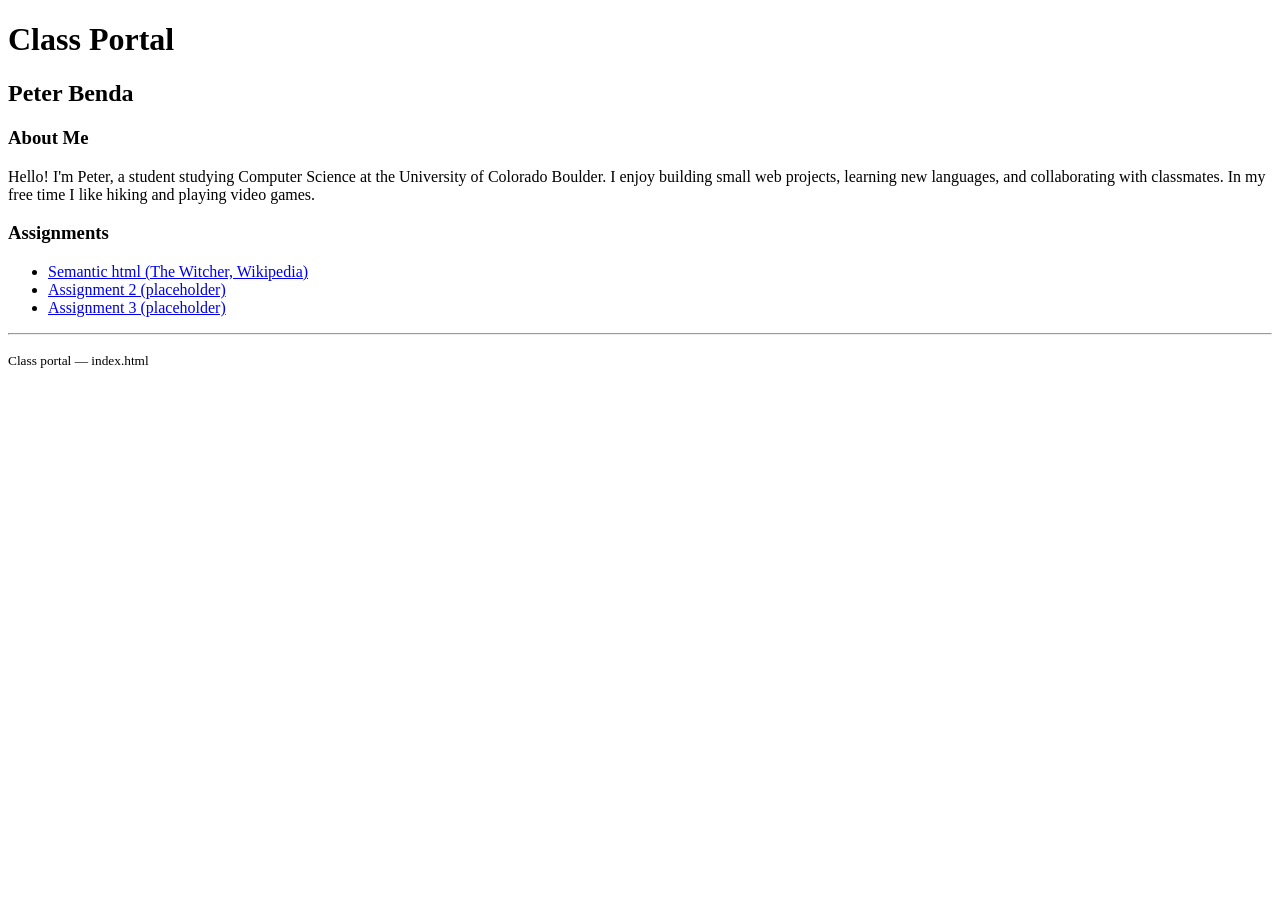
<file: index.html>
<!DOCTYPE html>
<html lang="en">
<head>
    <meta charset="UTF-8">
    <meta name="viewport" content="width=device-width, initial-scale=1.0">
    <title>Class Portal · Peter Benda</title>
</head>
<body>

    <h1>Class Portal</h1>

    <h2>Peter Benda</h2>

    <section>
        <h3>About Me</h3>
        <p>
            Hello! I'm Peter, a student studying Computer Science at the University of Colorado Boulder. 
            I enjoy building small web projects, learning new languages, and 
            collaborating with classmates. In my free time I like hiking and 
            playing video games.
        </p>
    </section>

    <section>
        <h3>Assignments</h3>
        <nav>
            <ul>
                <li><a href="semantic-basics.html">Semantic html (The Witcher, Wikipedia)</a></li>
                <li><a href="#">Assignment 2 (placeholder)</a></li>
                <li><a href="#">Assignment 3 (placeholder)</a></li>
            </ul>
        </nav>
    </section>

    <hr>
    <footer>
        <p><small>Class portal — index.html</small></p>
    </footer>

</body>
</html>
</file>
